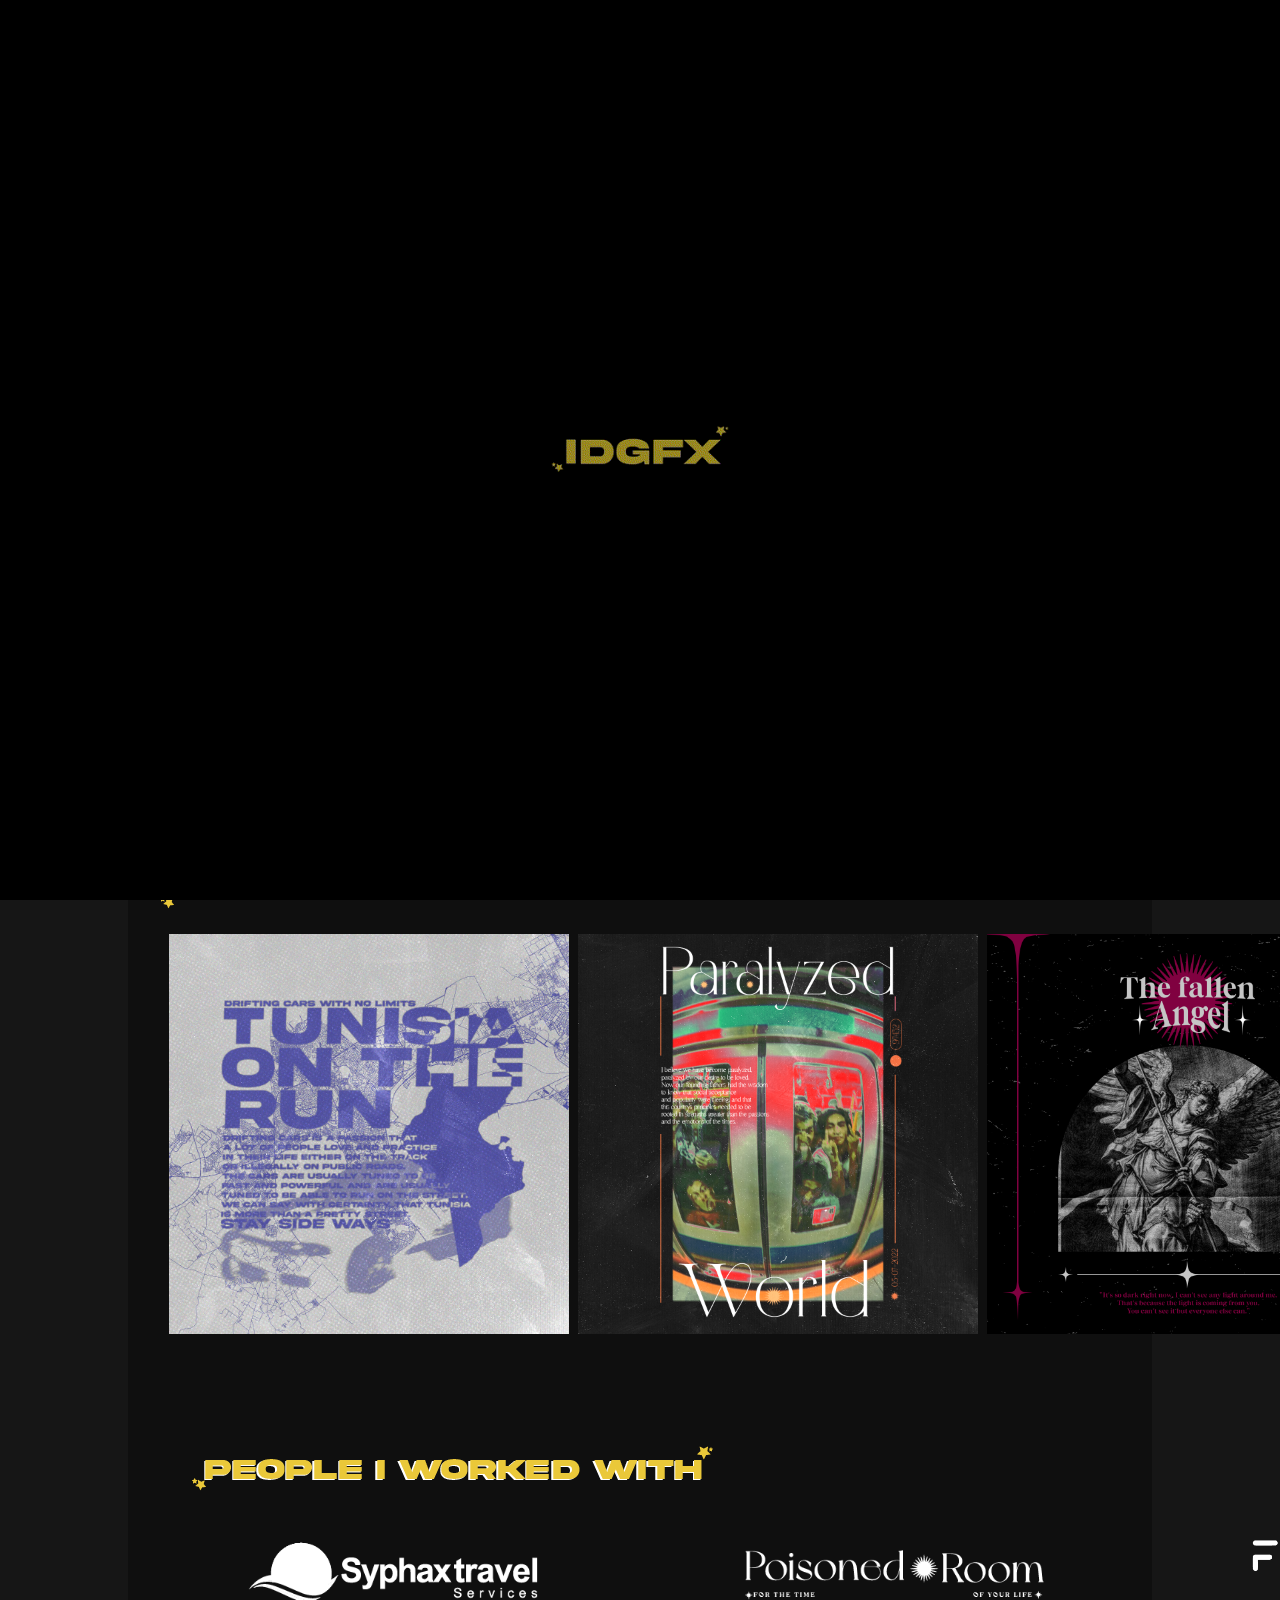
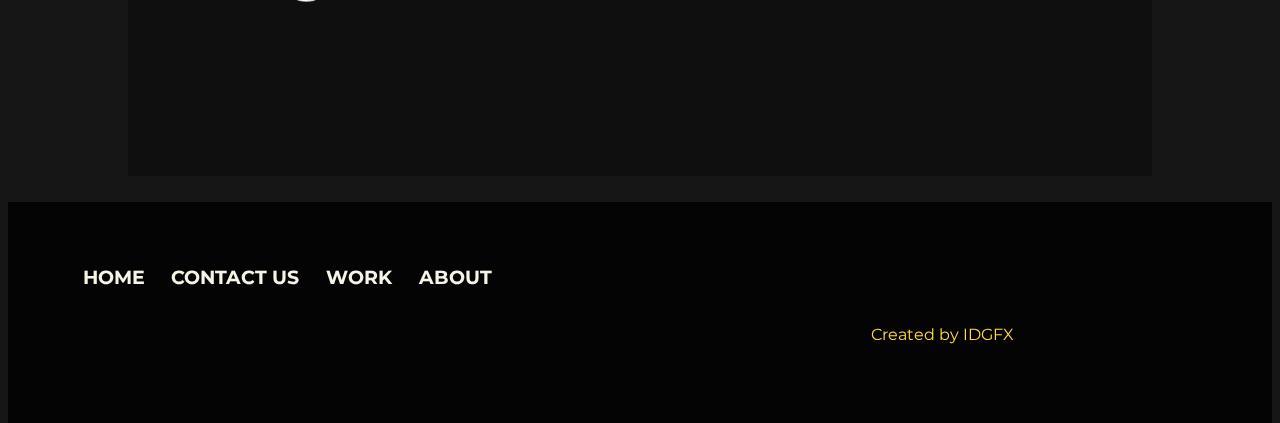
<file: index.html>
<!DOCTYPE html>
<html lang="en">
<head>
    <meta charset="UTF-8">
    <meta http-equiv="X-UA-Compatible" content="IE=edge">
    <meta name="viewport" content="width=device-width, initial-scale=1.0">
    <title>IDGFX</title>
    <link rel="stylesheet" href="/style/style.css">
    <link rel="stylesheet" href="https://cdnjs.cloudflare.com/ajax/libs/font-awesome/4.7.0/css/font-awesome.min.css">
    <script src="/script/preloader.js"></script>
</head>
<body>
    <div class="preloader">
        <img src="/img/websiteanimation.gif" alt="Loading..." />
      </div>
    <!--start header-->
    <header>
       <a href=""> <img class="logo" src="/img/logo idgfx.png" alt="IDGFX"></a>
        <nav class="navMenu">
            
            <a href="/html/index.html">Home</a>
            <a href="/html/form.html">Contact us</a>
            <a href="/html/page1.html">Work</a>
            <a href="/html/about.html">About</a>
            <div class="dot"></div>
          </nav>
    </header>
    
        <section class="main-p">
                <div >
                    <div class="main-sec-img">
                        <img  src="/img/graphic-1.png" alt="">
                    </div>
                    
                    <h1>HI,I'm Ibrahim Damak.</h1>
                    <p>
                        I'm a graphic designer who <br> studies information <br> managment at FSEGS
                    </p>
                </div>
        </section>
    
    <!--featured work section-->

    <section class="sec-2">
        <div class="sec-2-img"><p><img src="/img/featured.png" alt=""></p></div>

        <div class="parent">
            
                <div class="image-1">
                    <a href="page1.html"><img src="/img/drifting2.png" width="400px"  alt=""></a>
                </div>
            
            
                <div class="image-2">
                <a href=""> <img src="/img/paralyzed world.png"  width="400px" alt=""></a>
                </div>
            
           
                <div class="image-3">
                    <img src="/img/the fallen angel 2.png"  width="400px" alt="">
                </div>
            
        </div>
        
    </section>

    <!--people i worked with section-->
    <section class="sec-3"> 
        <div class="image-4"><p><img src="/img/people i worked with.png" alt=""></p></div>

        <div class="partners">
            <div class="logo-1">
                <a href="page1.html"><img  src="/img/syphax travel logo.png" width="300px"  alt=""></a>
            </div> 
            <div class="logo-2">
                <a href=""> <img src="/img/poisened room logo.png" width="300px" alt=""></a>
            </div>            
            <div class="logo-3">
                <a href=""><img src="/img/frikha print logo.png"  width="200px" alt=""></a>
            </div>
        </div>
    </section>

    <!--start footer-->
    <footer >
        <div class="nav-footer">
            <a href="/html/index.html">Home</a>
            <a href="/html/form.html">Contact us</a>
            <a href="/html/page1.html">Work</a>
            <a href="/html/about.html">About</a>
           
        </div> 
            <div class="social-icon">
                <a href="https://www.instagram.com/id_graphicxx/" target="_blank" class="fa fa-instagram"></a>
            </div>
        <div class="credit">
            <p>Created by IDGFX</p>
        </div>
    </footer>    


</body>
</html>
</file>
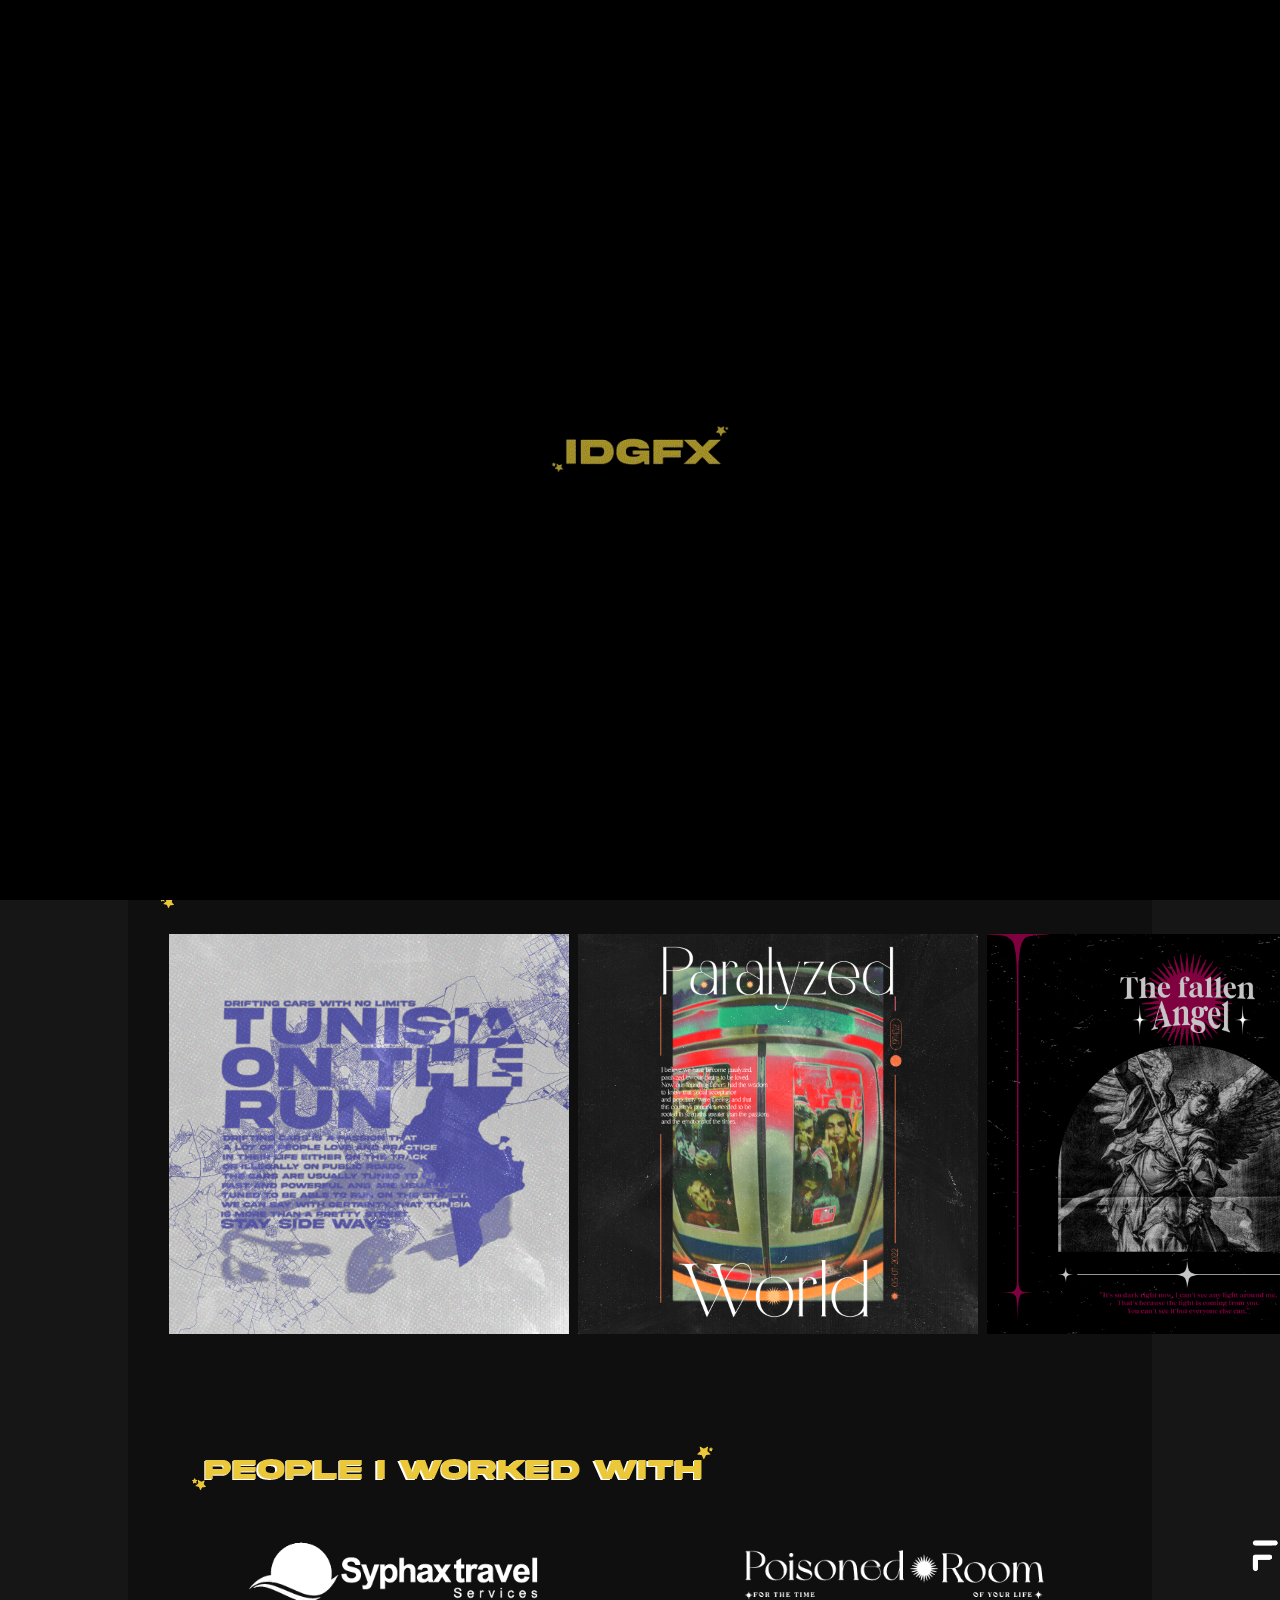
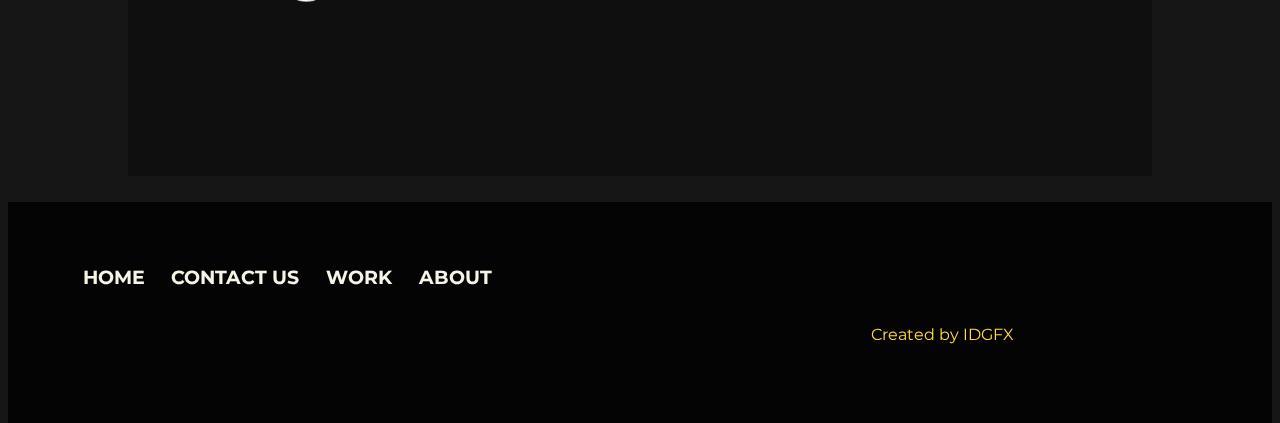
<file: html/index.html>
<!DOCTYPE html>
<html lang="en">
<head>
    <meta charset="UTF-8">
    <meta http-equiv="X-UA-Compatible" content="IE=edge">
    <meta name="viewport" content="width=device-width, initial-scale=1.0">
    <title>IDGFX</title>
    <link rel="stylesheet" href="/style/style.css">
    <link rel="stylesheet" href="https://cdnjs.cloudflare.com/ajax/libs/font-awesome/4.7.0/css/font-awesome.min.css">
    <script src="/script/preloader.js"></script>
</head>
<body>
    <div class="preloader">
        <img src="/img/websiteanimation.gif" alt="Loading..." />
      </div>
    <!--start header-->
    <header>
       <a href=""> <img class="logo" src="/img/logo idgfx.png" alt="IDGFX"></a>
        <nav class="navMenu">
            
            <a href="/html/index.html">Home</a>
            <a href="/html/form.html">Contact us</a>
            <a href="/html/page1.html">Work</a>
            <a href="/html/about.html">About</a>
            <div class="dot"></div>
          </nav>
    </header>
    
        <section class="main-p">
                <div >
                    <div class="main-sec-img">
                        <img  src="/img/graphic-1.png" alt="">
                    </div>
                    
                    <h1>HI,I'm Ibrahim Damak.</h1>
                    <p>
                        I'm a graphic designer who <br> studies information <br> managment at FSEGS
                    </p>
                </div>
        </section>
    
    <!--featured work section-->

    <section class="sec-2">
        <div class="sec-2-img"><p><img src="/img/featured.png"alt=""></p></div>

        <div class="parent">
            
                <div class="image-1">
                    <a href="/html/DriftingTun.html"><img src="/img/drifting2.png"width="400px"alt=""></a>
                </div>
            
            
                <div class="image-2">
                <a href="/html/PralyzedWorld.html"> <img src="/img/paralyzed world.png" width="400px"alt=""></a>
                </div>
            
           
                <div class="image-3">
                    <a href="/html/FallenAngel.html"><img src="/img/the fallen angel 2.png"width="400px"alt=""></a>
                </div>
            
        </div>
        
    </section>

    <!--people i worked with section-->
    <section class="sec-3"> 
        <div class="image-4"><p><img src="/img/people i worked with.png"alt=""></p></div>

        <div class="partners">
            <div class="logo-1">
                <a href="page1.html"><img  src="/img/syphax travel logo.png"width="300px"alt=""></a>
            </div> 
            <div class="logo-2">
                <a href=""> <img src="/img/poisened room logo.png"width="300px"alt=""></a>
            </div>            
            <div class="logo-3">
                <a href=""><img src="/img/frikha print logo.png"width="200px"alt=""></a>
            </div>
        </div>
    </section>

    <!--start footer-->
    <footer >
        <div class="nav-footer">
            <a href="/html/index.html">Home</a>
            <a href="/html/form.html">Contact us</a>
            <a href="/html/page1.html">Work</a>
            <a href="/html/about.html">About</a>
           
        </div> 
            <div class="social-icon">
                <a href="https://www.instagram.com/id_graphicxx/" target="_blank" class="fa fa-instagram"></a>
            </div>
        <div class="credit">
            <p>Created by IDGFX</p>
        </div>
    </footer>    


</body>
</html>
</file>
<file: style/style.css>
@import url("https://fonts.googleapis.com/css2?family=Montserrat:wght@400;500;600;700&display=swap");
@import url('https://fonts.googleapis.com/css2?family=Bebas+Neue&display=swap');
@import url('https://fonts.googleapis.com/css2?family=Abril+Fatface&family=Playfair+Display:ital,wght@0,700;1,400&display=swap');
.preloader {
  position: fixed;
  top: 0;
  left: 0;
  width: 100%;
  height: 100%;
  background-color: #000000;
  z-index: 9999;
  display: flex;
  align-items: center;
  justify-content: center;
}

.preloader img {
  width: 200px;
}

.preloader {
  transition: all 0.3s ease-in-out;
  opacity: 1;
}
.preloader.hide {
  
  display: none;
}
::-webkit-scrollbar {
    width: 10px;
  }
  
  /* Track */
  ::-webkit-scrollbar-track {
    box-shadow: inset 0 0 5px #161616;
    border-radius: 5px;
  }
  
  /* Handle */
  ::-webkit-scrollbar-thumb {
    background: rgb(62, 62, 62);
    border-radius: 5px;
  }

  



@media only screen and (min-width: 1000px) {
   

body {
    background: #161616;
    font-family: "Montserrat", sans-serif;
    
  }
  
  .navMenu  {
    position: absolute;
    top: 5%;
    left: 77%;
  }
  .logo{
      position: fixed;
      top: 5%;
      left: 2%;
      
  }
  
  .navMenu a {
    color: #f6f4e6;
    text-decoration: none;
    font-size: 1.2em;
    text-transform: uppercase;
    font-weight: 700;
    padding: 10px;
  }
  
  .navMenu a:hover {
    color: #fddb3a;
  }
  
  
  .main-sec-img {
      position: absolute;
      padding-left: 40em;
      
  }
  .main-p{
      padding:15em 23em;
      
  
  }
  .main-p h1{
      font-family: Montserrat ;
      color: #fddb3a;
      font-size: 2.5em;
      font-weight: bold;
  }
  .main-p p{
      font-size: 1.2em;
      color: #f6f4e6;
  }
  
  .sec-2{
      background-color: #0000004e;
      position: absolute;
      
      top: 90%;
      left: 10%;
      padding: 2em;
      width: 75%;
      
  }
 
 


.parent {
    display: grid;
    grid-template-columns: repeat(5, 1fr);
    grid-template-rows: repeat(2, 1fr);
    grid-column-gap: 9px;
    grid-row-gap: 2px;
    }
    
    .image-1 { grid-area: 1 / 2 / 2 / 3; }
    .image-2 { grid-area: 1 / 3 / 2 / 4; }
    .image-3 { grid-area: 1 / 4 / 2 / 5; }

.partners {
    display: grid;
    grid-template-columns: repeat(5, 1fr);
    grid-template-rows: repeat(3, 1fr);
    grid-column-gap: 150px;
    grid-row-gap: 5px;
    padding-left: 2%;
    }
        
    .logo-1 { 
        grid-area: 1 / 1 / 2 / 2;
        padding: 1.5em;
    }
    .logo-2 { 
        grid-area: 1.2 / 1/ 3 / 3; 
        padding: 1.5em;
    }
    .logo-3 { 
        grid-area: 1.1 / 1 / 3 / 3;
        padding: 1.5em;
    }

    
  .sec-3{
      
      position: absolute;
      top: 85em;
      left: 10%;
      padding: 4em;

  }

 

  footer{
      position: relative;
      background-color: #000000c6;
      padding: 5%;
      color: #fddb3a;
      top: 70em;
      
      
      
  }
  
  .nav-footer a{
    color: #f6f4e6;
    text-decoration: none;
    font-size: 1.2em;
    text-transform: uppercase;
    font-weight: 700;
    padding: 1%;
    
    
    

}
.fa {
  padding: 2px;
  font-size: 50px;
  width: 50px;
  text-align: center;
  text-decoration: none;
  color: #f6f4e6;
}


.fa:hover {
  opacity: 0.7;
}
.fa-facebook {
  
  color: white;
}
.social-icon{
  margin-left: 100em;
}
.credit{
  margin-left: 50em;
}
}
@media only screen and (max-width: 425px){
    body {
        background: #161616;
        font-family: "Montserrat", sans-serif; 

      }
      
      .navMenu  {
        position: relative;
        margin: 50px 10px 10px;
        width: 100%;
        
      }
      .logo{
          position: absolute;
          top: 0.5em;
          left: 2%;
        
      }
      
      .logo img:hover {
          color: #fddb3a;  
      }
      
      .navMenu a {
        color: #f6f4e6;
        text-decoration: none;
        font-size: 1em;
        text-transform: uppercase;
        font-weight: 700;
        padding: 5px;
      }
      
      .navMenu a:hover {
        color: #fddb3a;
      }
      
      
      .main-sec-img {
          display: none;
          position: absolute;
          padding-left: 40em;
      }
      .sec-2-img img{
        width: 200px;
        padding-left: 4.1em;
      }
      .main-p{
          position: relative;
          margin-top: 2em;
          left: 15px;
      
      
      }
      .main-p h1{
          font-family: Montserrat ;
          color: #fddb3a;
          font-size: 1.5em;
          font-weight: bold;
      }
      .main-p p{
          font-size: 1.2em;
          color: #f6f4e6;
          margin-bottom: 5em;
      }

      .sec-2-img{
        width: 20px;
    }
      .featured img{
        width: 300px;
      }
      .image-1 img{
        width: 300px;
        margin-left: 1.7em;
        margin-bottom: 15px;
      }
      .image-2 img{
        width: 300px;
        margin-left: 1.7em;
        margin-bottom: 15px;
      }
      .image-3 img{
        width: 300px;
        margin-left: 1.7em;
        margin-bottom: 15px;
      }
      .image-4 img{
        width: 300px;
        margin-left: 2em;
      }
      .logo-1 img{
        width: 200px;
        margin-left: 4em;
        margin-bottom: 15px;
      }
      .logo-2 img{
        width: 200px;
        margin-left: 4.2em;
        margin-bottom: 15px;
      }
      .logo-3 img{
        width: 200px;
        margin-left: 4.2em;
        margin-bottom: 5em;
      }
      
      

      footer{
          background-color: #000000c6;
          padding: 5%;
          color: #fddb3a;
          margin-top: 100;
          width: 20em;
          
      }
      
      .nav-footer a{
          color: #f6f4e6;
          text-decoration: none;
          font-size: 1em;
          text-transform: uppercase;
          font-weight: 700;
          margin: 1%;
          
      
      }
      .fa {
        padding: 2px;
        font-size: large;
        width: 50px;
        text-align: center;
        text-decoration: none;
        color: #f6f4e6;
      }
      
      
      .fa:hover {
        opacity: 0.7;
      }
      .fa-facebook {
        width: 100px;
        
        color: white;
      }
      .social-icon{
        margin-left: 17em;
      }


}
</file>
